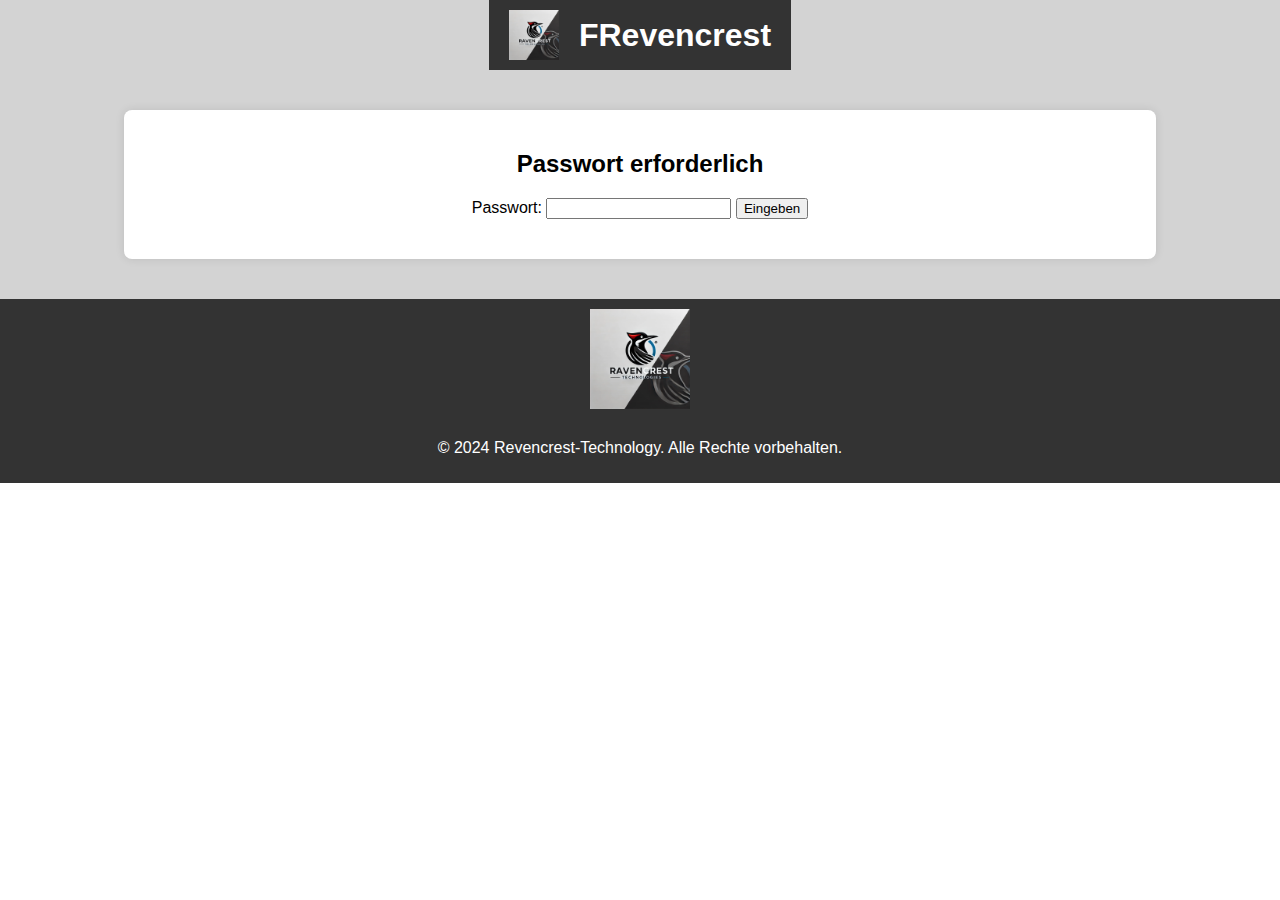
<file: about.html>
<!DOCTYPE html>
<html lang="de">
<head>
    <meta charset="UTF-8">
    <meta name="viewport" content="width=device-width, initial-scale=1.0">
    <title>Über Uns - Fiktive IT Firma</title>
    <link rel="stylesheet" href="style.css">

    <script>
        // Überprüfen, ob der Benutzer authentifiziert ist
        if (!sessionStorage.getItem('authenticated')) {
            window.location.href = 'password.html';
        }
    </script>    
</head>
<body>
    <header>
        <div class="topbar">
            <p>Kontakt: 01234 567890 | Email: info@fiktiveitfirma.de</p>
        </div>
        <div class="logo-nav">
            <h1>Fiktive IT Firma</h1>
            <nav>
                <ul>
                    <li><a href="index.html">Home</a></li>
                    <li><a href="about.html">Über Uns</a></li>
                    <li><a href="services.html">Unsere Dienstleistungen</a></li>
                    <li><a href="contact.html">Kontakt</a></li>
                    <li><a href="login.html">Login</a></li>
                </ul>
            </nav>
        </div>
    </header>

    <div class="content">
        <section id="about" class="reveal">
            <h2>Über Uns</h2>
            <p>Wir sind eine führende IT-Firma, spezialisiert auf Konzeption und CRM-Management. Unser Ziel ist es, unseren Kunden maßgeschneiderte IT-Lösungen zu bieten, die ihre Geschäftsprozesse optimieren und ihre Effizienz steigern.</p>
            <img src="images/it_technology.jpg" alt="IT Firma">
        </section>
    </div>

    <div class="sidebar">
        <a href="mailto:info@fiktiveitfirma.de">Email</a>
        <a href="tel:01234567890">Telefon</a>
        <a href="https://www.google.com/maps/place/Musterstraße+1,+12345+Musterstadt">Standort</a>
    </div>

    <footer>
        <p>&copy; 2024 Fiktive IT Firma. Alle Rechte vorbehalten.</p>
        <p>Adresse: Musterstraße 1, 12345 Musterstadt</p>
    </footer>

    <!-- Jira Widget -->
    <script data-jsd-embedded data-key="c04716cd-1375-413c-87b2-1308fc650c2a" data-base-url="https://jsd-widget.atlassian.com" src="https://jsd-widget.atlassian.com/assets/embed.js"></script>
</body>
</html>
</file>
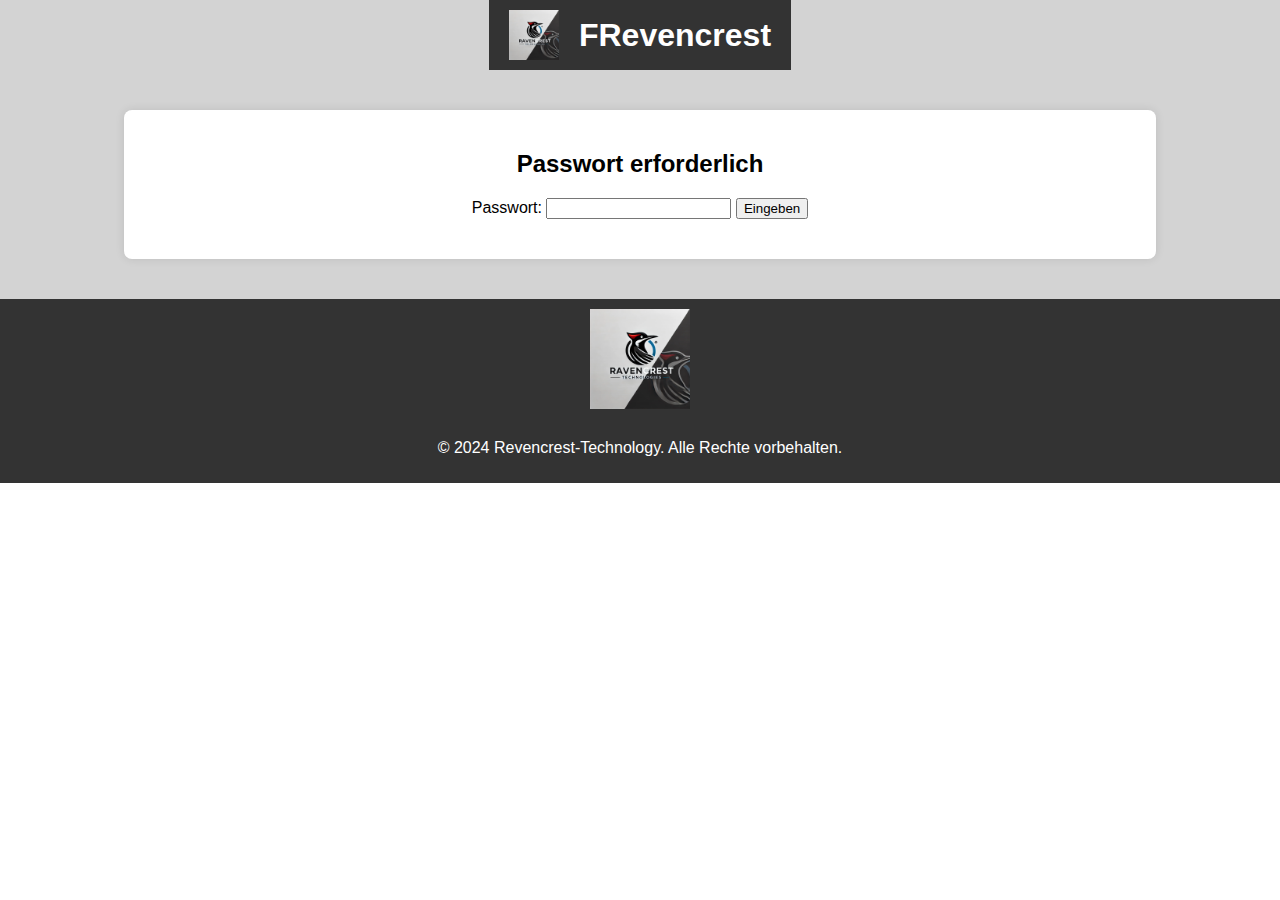
<file: contact.html>
<!DOCTYPE html>
<html lang="de">
<head>
    <meta charset="UTF-8">
    <meta name="viewport" content="width=device-width, initial-scale=1.0">
    <title>Kontakt - Fiktive IT Firma</title>
    <link rel="stylesheet" href="style.css">
    
    <script>
        // Überprüfen, ob der Benutzer authentifiziert ist
        if (!sessionStorage.getItem('authenticated')) {
            window.location.href = 'password.html';
        }
    </script>
    
</head>
<body>
    <header>
        <div class="topbar">
            <p>Kontakt: 01234 567890 | Email: info@fiktiveitfirma.de</p>
        </div>
        <div class="logo-nav">
            <h1>Fiktive IT Firma</h1>
            <nav>
                <ul>
                    <li><a href="index.html">Home</a></li>
                    <li><a href="about.html">Über Uns</a></li>
                    <li><a href="services.html">Unsere Dienstleistungen</a></li>
                    <li><a href="contact.html">Kontakt</a></li>
                    <li><a href="login.html">Login</a></li>
                </ul>
            </nav>
        </div>
    </header>

    <div class="content">
        <section id="contact" class="reveal">
            <h2>Kontakt</h2>
            <p>Kontaktieren Sie uns über <a href="mailto:info@fiktiveitfirma.de">info@fiktiveitfirma.de</a> oder rufen Sie uns an unter 01234 567890. Unsere Adresse ist Musterstraße 1, 12345 Musterstadt.</p>
            <img src="images/contact_office.jpg" alt="Kontakt">
        </section>
    </div>

    <div class="sidebar">
        <a href="mailto:info@fiktiveitfirma.de">Email</a>
        <a href="tel:01234567890">Telefon</a>
        <a href="https://www.google.com/maps/place/Musterstraße+1,+12345+Musterstadt">Standort</a>
    </div>

    <footer>
        <p>&copy; 2024 Fiktive IT Firma. Alle Rechte vorbehalten.</p>
        <p>Adresse: Musterstraße 1, 12345 Musterstadt</p>
    </footer>

    <!-- Jira Widget -->
    <script data-jsd-embedded data-key="c04716cd-1375-413c-87b2-1308fc650c2a" data-base-url="https://jsd-widget.atlassian.com" src="https://jsd-widget.atlassian.com/assets/embed.js"></script>
</body>
</html>
</file>
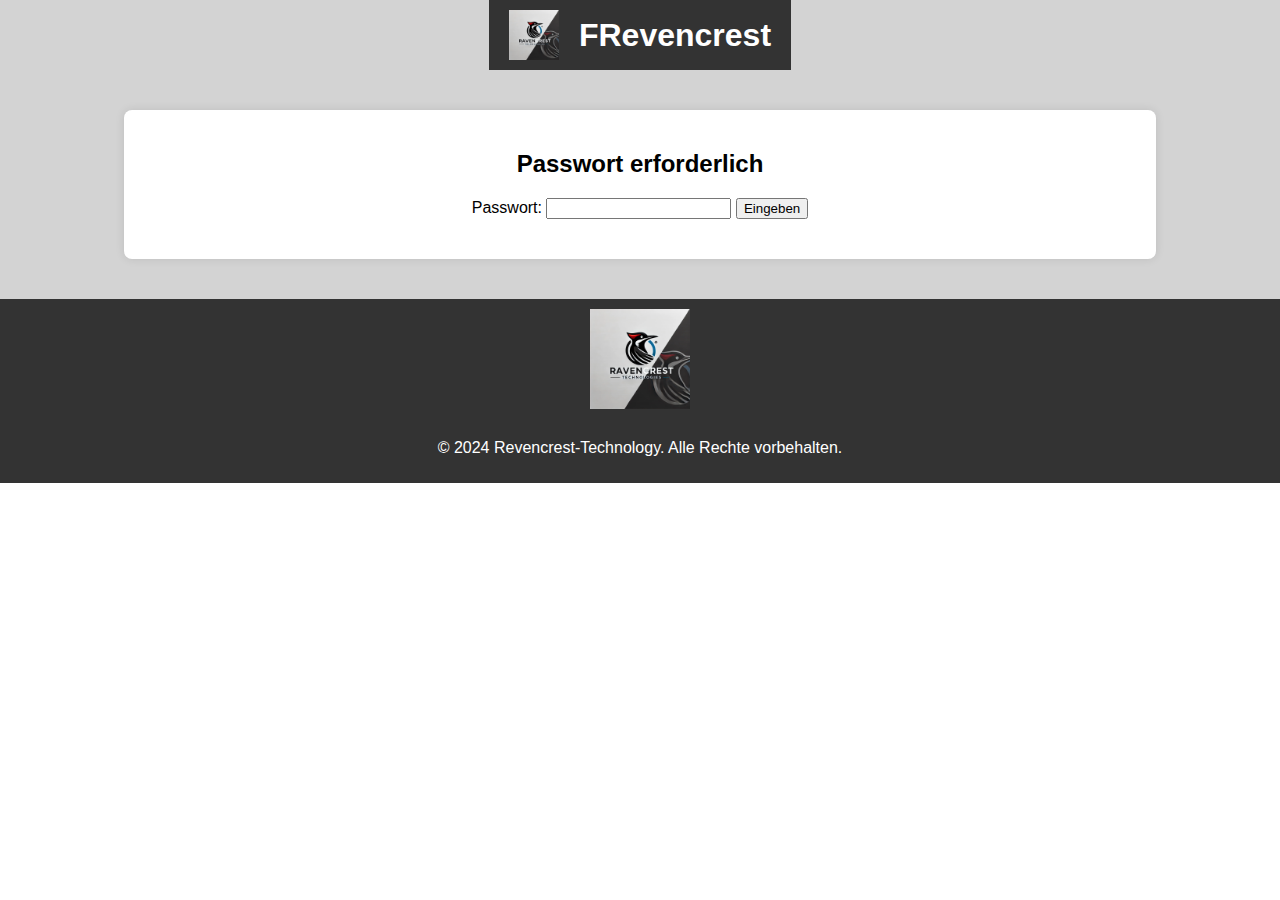
<file: login.html>
<!DOCTYPE html>
<html lang="de">
<head>
    <meta charset="UTF-8">
    <meta name="viewport" content="width=device-width, initial-scale=1.0">
    <title>Login - Fiktive IT Firma</title>
    <link rel="stylesheet" href="style.css">
    <link rel="stylesheet" href="https://cdnjs.cloudflare.com/ajax/libs/font-awesome/6.0.0-beta3/css/all.min.css">

    <script>
        // Überprüfen, ob der Benutzer authentifiziert ist
        if (!sessionStorage.getItem('authenticated')) {
            window.location.href = 'password.html';
        }
    </script>
    
</head>
<body>
    <header>
        <div class="topbar">
            <p>Kontakt: 01234 567890 | Email: info@fiktiveitfirma.de</p>
        </div>
        <div class="logo-nav">
            <h1>Fiktive IT Firma</h1>
            <nav>
                <ul>
                    <li><a href="index.html">Home</a></li>
                    <li><a href="about.html">Über Uns</a></li>
                    <li><a href="services.html">Unsere Dienstleistungen</a></li>
                    <li><a href="contact.html">Kontakt</a></li>
                    <li><a href="login.html">Login</a></li>
                    <li><a href="register.html">Registrieren</a></li>
                </ul>
            </nav>
        </div>
    </header>

    <div class="content">
        <section id="login" class="reveal">
            <h2>Login</h2>
            <form class="login-form">
                <label for="username">Benutzername:</label>
                <input type="text" id="username" name="username" required>
                <label for="password">Passwort:</label>
                <input type="password" id="password" name="password" required>
                <button type="submit">Login</button>
            </form>
            <p>Du bist noch nicht registriert? <a href="register.html">Hier geht´s zur Registrierung.</a></p>
        </section>
    </div>

    <div class="sidebar">
        <a href="mailto:info@fiktiveitfirma.de"><i class="fas fa-envelope"></i> Email</a>
        <a href="tel:01234567890"><i class="fas fa-phone"></i> Telefon</a>
        <a href="https://www.google.com/maps/place/Musterstraße+1,+12345+Musterstadt"><i class="fas fa-map-marker-alt"></i> Standort</a>
    </div>

    <footer>
        <p>&copy; 2024 Fiktive IT Firma. Alle Rechte vorbehalten.</p>
        <p>Adresse: Musterstraße 1, 12345 Musterstadt</p>
    </footer>

    <!-- Jira Widget -->
    <script data-jsd-embedded data-key="c04716cd-1375-413c-87b2-1308fc650c2a" data-base-url="https://jsd-widget.atlassian.com" src="https://jsd-widget.atlassian.com/assets/embed.js"></script>

   
        <!-- JavaScript für Passwortschutz -->
        <script>
            function checkPassword() {
                const password = document.getElementById('password').value;
                if (password === 'dein_sicheres_passwort') {
                    sessionStorage.setItem('authenticated', 'true');
                    window.location.href = 'index.html';
                    return false;
                } else {
                    alert('Falsches Passwort!');
                    return false;
                }
            }
        </script>
    </body>
    </html>
</body>
</html>
</file>
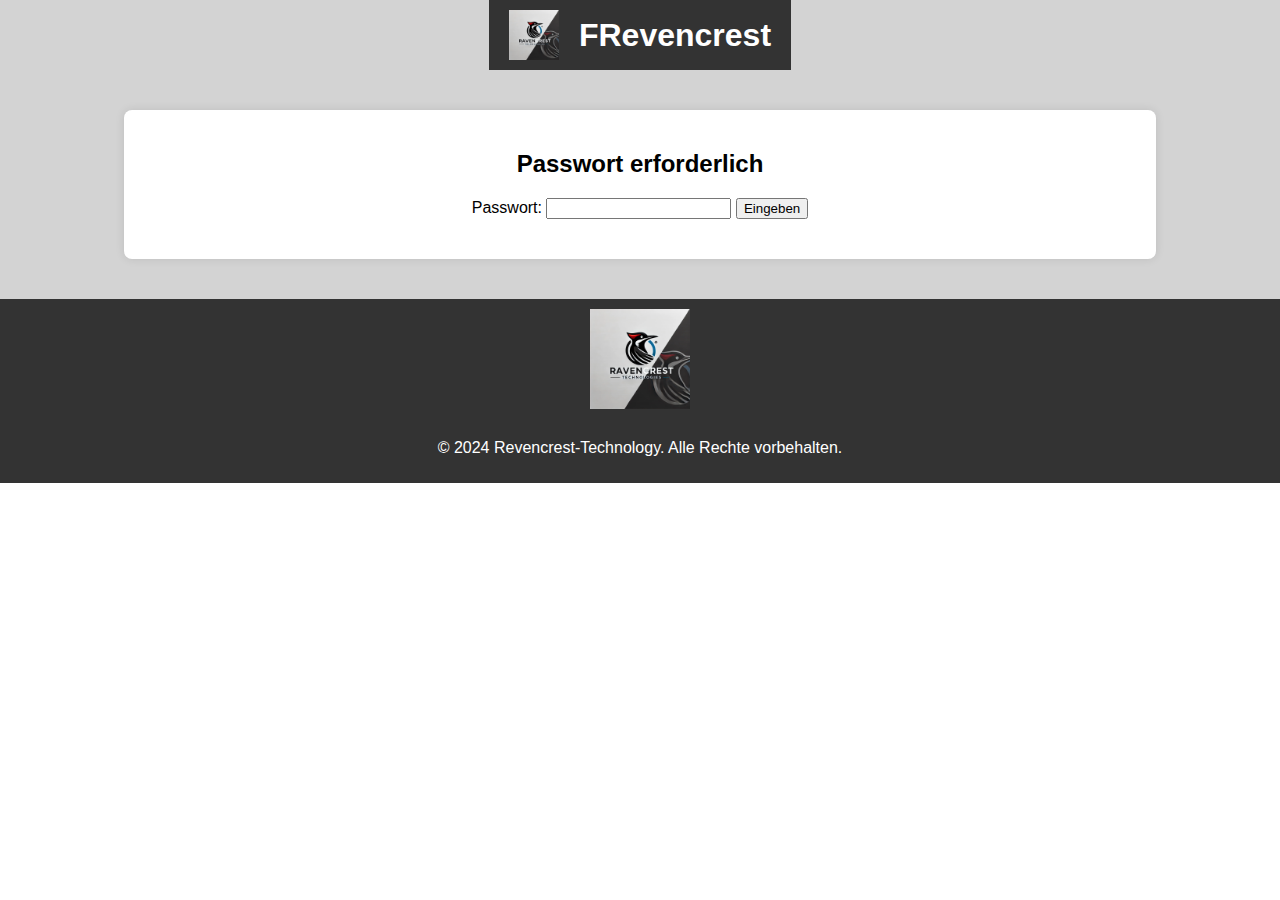
<file: password.html>
<!DOCTYPE html>
<html lang="de">
<head>
    <meta charset="UTF-8">
    <meta name="viewport" content="width=device-width, initial-scale=1.0">
    <title>Passwortschutz - Revencrest</title>
    <link rel="stylesheet" href="style.css">
    <link rel="stylesheet" href="https://cdnjs.cloudflare.com/ajax/libs/font-awesome/6.0.0-beta3/css/all.min.css">
</head>
<body>
    <header>
        <div class="logo-nav">
            <img src="images/Logo.jpeg" alt="Firmenlogo" class="logo">
            <h1>FRevencrest</h1>
        </div>
    </header>

    <div class="container">
        <div class="content">
            <section id="password-protect" class="reveal">
                <h2>Passwort erforderlich</h2>
                <form onsubmit="return checkPassword()">
                    <label for="password">Passwort:</label>
                    <input type="password" id="password" name="password" required>
                    <button type="submit">Eingeben</button>
                </form>
            </section>
        </div>
    </div>

    <footer>
        <img src="images/Logo.jpeg" alt="Firmenlogo" class="footer-logo">
        <p>&copy; 2024 Revencrest-Technology. Alle Rechte vorbehalten.</p>
    </footer>

    <script>
        function checkPassword() {
            const password = document.getElementById('password').value;
            if (password === 'Schutz0711') {
                sessionStorage.setItem('authenticated', 'true');
                window.location.href = 'index.html';
                return false;
            } else {
                alert('Falsches Passwort!');
                return false;
            }
        }

        // Überprüfen, ob der Benutzer bereits authentifiziert ist
        if (sessionStorage.getItem('authenticated')) {
            window.location.href = 'index.html';
        }
    </script>
</body>
</html>
</file>
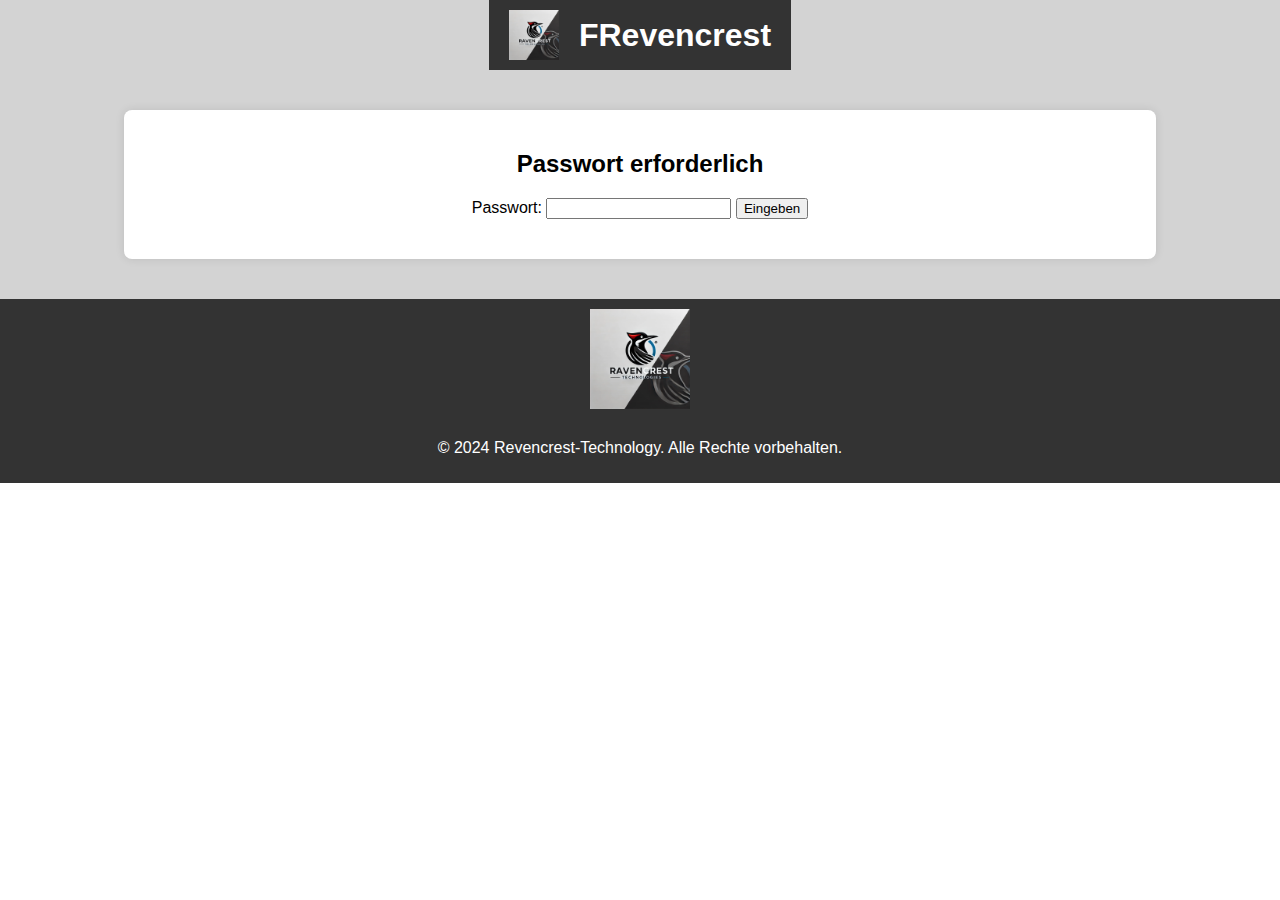
<file: register.html>
<!DOCTYPE html>
<html lang="de">
<head>
    <meta charset="UTF-8">
    <meta name="viewport" content="width=device-width, initial-scale=1.0">
    <title>Registrieren - Fiktive IT Firma</title>
    <link rel="stylesheet" href="style.css">
    <link rel="stylesheet" href="https://cdnjs.cloudflare.com/ajax/libs/font-awesome/6.0.0-beta3/css/all.min.css">

    <script>
        // Überprüfen, ob der Benutzer authentifiziert ist
        if (!sessionStorage.getItem('authenticated')) {
            window.location.href = 'password.html';
        }
    </script>
    
</head>
<body>
    <header>
        <div class="topbar">
            <p>Kontakt: 01234 567890 | Email: info@fiktiveitfirma.de</p>
        </div>
        <div class="logo-nav">
            <h1>Fiktive IT Firma</h1>
            <nav>
                <ul>
                    <li><a href="index.html">Home</a></li>
                    <li><a href="about.html">Über Uns</a></li>
                    <li><a href="services.html">Unsere Dienstleistungen</a></li>
                    <li><a href="contact.html">Kontakt</a></li>
                    <li><a href="login.html">Login</a></li>
                    <li><a href="register.html">Registrieren</a></li>
                </ul>
            </nav>
        </div>
    </header>

    <div class="content">
        <section id="register" class="reveal">
            <h2>Registrieren</h2>
            <form class="register-form">
                <label for="reg-username">Benutzername:</label>
                <input type="text" id="reg-username" name="reg-username" required>
                <label for="reg-email">Email:</label>
                <input type="email" id="reg-email" name="reg-email" required>
                <label for="reg-password">Passwort:</label>
                <input type="password" id="reg-password" name="reg-password" required>
                <button type="submit">Registrieren</button>
            </form>
        </section>
    </div>

    <div class="sidebar">
        <a href="mailto:info@fiktiveitfirma.de"><i class="fas fa-envelope"></i> Email</a>
        <a href="tel:01234567890"><i class="fas fa-phone"></i> Telefon</a>
        <a href="https://www.google.com/maps/place/Musterstraße+1,+12345+Musterstadt"><i class="fas fa-map-marker-alt"></i> Standort</a>
    </div>

    <footer>
        <p>&copy; 2024 Fiktive IT Firma. Alle Rechte vorbehalten.</p>
        <p>Adresse: Musterstraße 1, 12345 Musterstadt</p>
    </footer>

    <!-- Jira Widget -->
    <script data-jsd-embedded data-key="c04716cd-1375-413c-87b2-1308fc650c2a" data-base-url="https://jsd-widget.atlassian.com" src="https://jsd-widget.atlassian.com/assets/embed.js"></script>
</body>
</html>
</file>
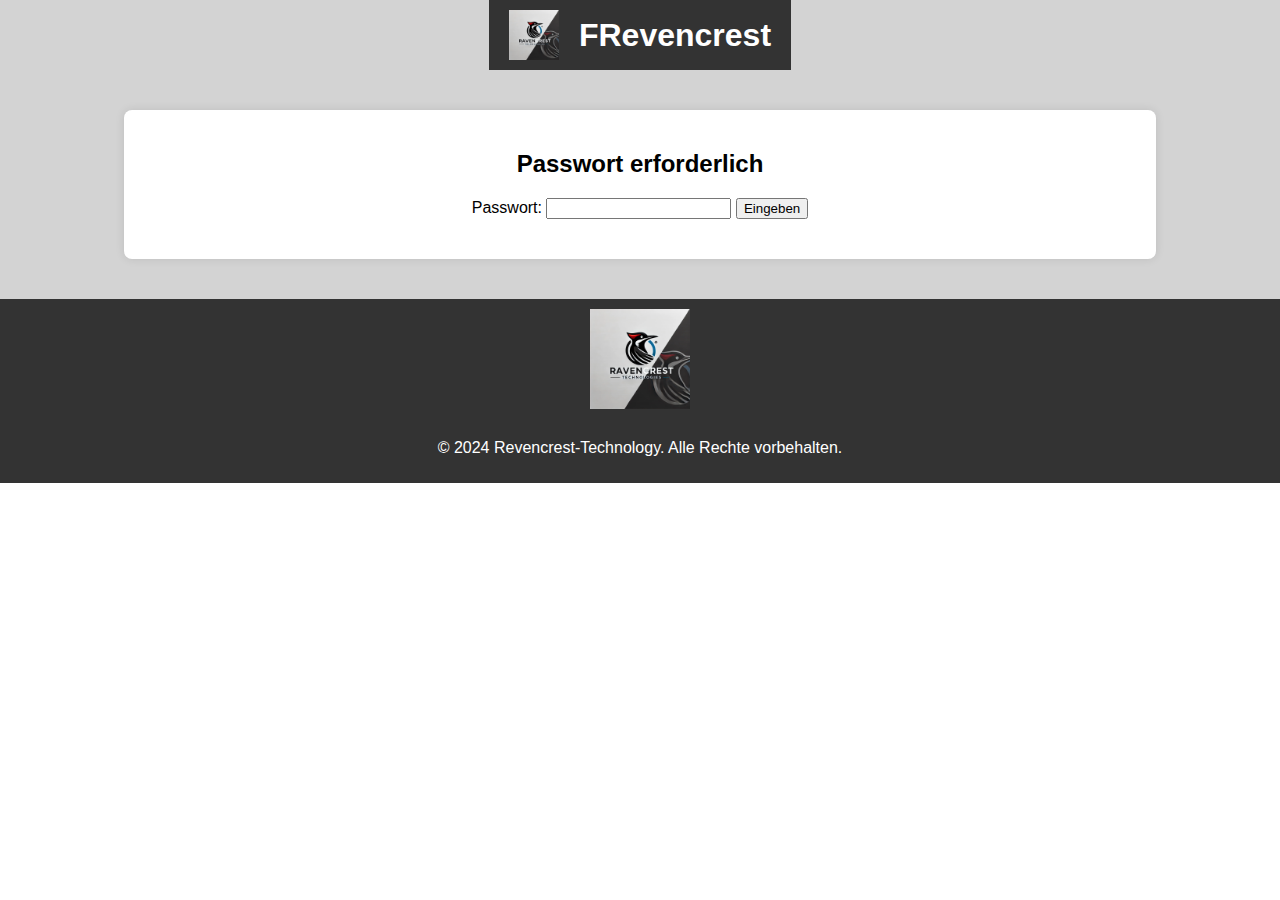
<file: services.html>
<!DOCTYPE html>
<html lang="de">
<head>
    <meta charset="UTF-8">
    <meta name="viewport" content="width=device-width, initial-scale=1.0">
    <title>Dienstleistungen - Fiktive IT Firma</title>
    <link rel="stylesheet" href="style.css">
    <link rel="stylesheet" href="https://cdnjs.cloudflare.com/ajax/libs/font-awesome/6.0.0-beta3/css/all.min.css">

    <script>
        // Überprüfen, ob der Benutzer authentifiziert ist
        if (!sessionStorage.getItem('authenticated')) {
            window.location.href = 'password.html';
        }
    </script>
    
</head>
<body>
    <header>
        <div class="topbar">
            <p>Kontakt: 01234 567890 | Email: info@fiktiveitfirma.de</p>
        </div>
        <div class="logo-nav">
            <h1>Fiktive IT Firma</h1>
            <nav>
                <ul>
                    <li><a href="index.html">Home</a></li>
                    <li><a href="about.html">Über Uns</a></li>
                    <li><a href="services.html">Unsere Dienstleistungen</a></li>
                    <li><a href="contact.html">Kontakt</a></li>
                    <li><a href="login.html">Login</a></li>
                    <li><a href="register.html">Registrieren</a></li>
                </ul>
            </nav>
        </div>
    </header>

    <div class="content">
        <section id="services" class="reveal">
            <h2>Unsere Dienstleistungen</h2>
            <div class="services">
                <div class="service">
                    <img src="images/tech_concept.jpg" alt="IT-Konzeption">
                    <h3>IT-Konzeption</h3>
                    <p>Innovative IT-Konzepte, die Ihre Geschäftsprozesse verbessern.</p>
                </div>
                <div class="service">
                    <img src="images/crm_management.jpg" alt="CRM-Management">
                    <h3>CRM-Management</h3>
                    <p>Effektive CRM-Lösungen für eine optimale Kundenbeziehung.</p>
                </div>
                <div class="service">
                    <img src="images/system_integration.jpg" alt="Systemintegration">
                    <h3>Systemintegration</h3>
                    <p>Nahtlose Integration von Systemen für eine höhere Effizienz.</p>
                </div>
                <div class="service">
                    <img src="images/consulting_advice.jpg" alt="Beratung">
                    <h3>Beratung</h3>
                    <p>Fachkundige Beratung für Ihre IT-Projekte.</p>
                </div>
            </div>
        </section>
    </div>

    <div class="sidebar">
        <a href="mailto:info@fiktiveitfirma.de"><i class="fas fa-envelope"></i> Email</a>
        <a href="tel:01234567890"><i class="fas fa-phone"></i> Telefon</a>
        <a href="https://www.google.com/maps/place/Musterstraße+1,+12345+Musterstadt"><i class="fas fa-map-marker-alt"></i> Standort</a>
    </div>

    <footer>
        <p>&copy; 2024 Fiktive IT Firma. Alle Rechte vorbehalten.</p>
        <p>Adresse: Musterstraße 1, 12345 Musterstadt</p>
    </footer>

    <!-- Jira Widget -->
    <script data-jsd-embedded data-key="c04716cd-1375-413c-87b2-1308fc650c2a" data-base-url="https://jsd-widget.atlassian.com" src="https://jsd-widget.atlassian.com/assets/embed.js"></script>
</body>
</html>
</file>
<file: style.css>
body {
    font-family: Arial, sans-serif;
    margin: 0;
    padding: 0;
    background-color: #d3d3d3; /* Grau */
    display: flex;
    flex-direction: column;
    align-items: center; /* Zentriert den gesamten Inhalt horizontal */
    width: 100%; /* Volle Breite */
    content-visibility: auto; /* Verbessert das Rendern */
}

.topbar {
    background-color: #333;
    color: #FFD700; /* Gelb */
    text-align: center;
    padding: 10px 0;
    width: 100%; /* Volle Breite */
}

.logo-nav {
    background-color: #333;
    color: white;
    display: flex;
    justify-content: space-between;
    align-items: center;
    padding: 10px 20px;
    width: 100%; /* Volle Breite */
    box-sizing: border-box;
}

.logo {
    max-width: 50px;
    margin-right: 20px;
}

.logo-nav h1 {
    margin: 0;
}

nav ul {
    list-style: none;
    padding: 0;
    margin: 0;
    display: flex;
}

nav ul li {
    margin: 0 10px;
}

nav ul li a {
    color: white;
    text-decoration: none;
    padding: 5px 10px;
}

nav ul li a:hover {
    background-color: #FFD700; /* Gelb */
    color: #333;
    border-radius: 5px;
}

.hero {
    background-size: cover;
    background-position: center;
    color: white;
    text-align: center;
    padding: 100px 20px;
    position: relative;
    width: 100%; /* Volle Breite */
    box-sizing: border-box;
    background-attachment: fixed; /* Parallax Effekt */
}

.hero-text {
    background-color: rgba(0, 0, 0, 0.5);
    display: inline-block;
    padding: 20px;
    border-radius: 8px;
    animation: moveInLeft 1s ease-out; /* Kinetic Typography */
}

.hero-logo {
    max-width: 150px;
    margin-bottom: 20px;
}

@keyframes moveInLeft {
    0% {
        opacity: 0;
        transform: translateX(-100px);
    }
    100% {
        opacity: 1;
        transform: translateX(0);
    }
}

.cta-button {
    background-color: #FFD700;
    color: #333;
    padding: 10px 20px;
    text-decoration: none;
    border-radius: 5px;
    margin-top: 10px;
    display: inline-block;
}

.cta-button:hover {
    background-color: #333;
    color: #FFD700;
}

.container {
    display: flex;
    flex-direction: column;
    align-items: center;
    padding: 20px;
    width: 100%; /* Volle Breite */
    box-sizing: border-box;
}

.content {
    width: 80%;
    max-width: 1200px; /* Begrenzung der maximalen Breite */
    background-color: white;
    padding: 20px;
    margin: 20px 0;
    border-radius: 8px;
    box-shadow: 0 0 10px rgba(0, 0, 0, 0.1);
    text-align: center;
    container-type: inline-size; /* Container Queries */
}

@container (max-width: 1200px) {
    .content {
        padding: 10px;
    }
}

section {
    margin: 20px 0;
}

section img {
    width: 100%;
    height: auto;
    border-radius: 8px;
    margin-top: 10px;
}

footer {
    background-color: #333;
    color: white;
    text-align: center;
    padding: 10px 0;
    position: relative;
    width: 100%; /* Volle Breite */
    box-sizing: border-box;
}

.footer-logo {
    max-width: 100px;
    margin-bottom: 10px;
}

.highlight {
    display: flex;
    flex-direction: column;
    align-items: center;
    margin: 20px 0;
}

.highlight img {
    width: 100%;
    height: auto;
    border-radius: 8px;
    margin-bottom: 10px;
}

.login-form, .register-form {
    display: flex;
    flex-direction: column;
    align-items: center;
}

.login-form label, .register-form label {
    margin-top: 10px;
    margin-bottom: 5px;
}

.login-form input, .register-form input {
    padding: 10px;
    margin-bottom: 10px;
    width: 80%;
    border: 1px solid #ddd;
    border-radius: 5px;
}

.login-form button, .register-form button {
    background-color: #FFD700;
    color: #333;
    padding: 10px 20px;
    border: none;
    border-radius: 5px;
    cursor: pointer;
}

.login-form button:hover, .register-form button:hover {
    background-color: #333;
    color: #FFD700;
}

.sidebar {
    position: fixed;
    right: 20px;
    top: 150px; /* nach unten verschoben */
    display: flex;
    flex-direction: column;
    gap: 10px;
}

.sidebar a {
    background-color: #FFD700;
    color: #333;
    text-align: center;
    padding: 10px;
    border-radius: 5px;
    text-decoration: none;
}

.sidebar a:hover {
    background-color: #333;
    color: #FFD700;
}

.sidebar i {
    margin-right: 5px;
}

.services {
    display: flex;
    justify-content: space-between;
    flex-wrap: wrap;
    gap: 20px;
    justify-content: center; /* Zentriert die Spalten */
}

.service {
    flex: 1;
    min-width: 250px;
    max-width: 30%;
    background-color: white;
    padding: 20px;
    border-radius: 8px;
    box-shadow: 0 0 10px rgba(0, 0, 0, 0.1);
    text-align: center;
    transition: transform 0.3s ease-in-out; /* Swipe Card Animation */
}

.service:hover {
    transform: translateX(10px) translateY(-10px);
}

.service img {
    width: 100%;
    height: auto;
    border-radius: 8px;
    margin-bottom: 10px;
}

.reveal p {
    text-align: center;
}

/* Kinetic Typography Animation */
@keyframes moveInLeft {
    0% {
        opacity: 0;
        transform: translateX(-100px);
    }
    100% {
        opacity: 1;
        transform: translateX(0);
    }
}

/* Parallax Effect */
.hero {
    background-attachment: fixed;
}

/* Container Queries */
.content {
    container-type: inline-size;
}

@container (max-width: 1200px) {
    .content {
        padding: 10px;
    }
}

/* Click Button Animation */
.button {
    position: relative;
    overflow: hidden;
}

.button::after {
    content: '';
    position: absolute;
    width: 100%;
    height: 100%;
    top: 0;
    left: 0;
    background: rgba(255, 255, 255, 0.3);
    transform: scale(10);
    opacity: 0;
    transition: transform 0.5s, opacity 0.5s;
}

.button:active::after {
    transform: scale(0);
    opacity: 1;
    transition: 0s;
}

/* 3D Transformations */
.cube {
    width: 100px;
    height: 100px;
    background: #3498db;
    transform-style: preserve-3d;
    transform: rotateY(45deg) rotateX(45deg);
    transition: transform 0.5s ease-in-out;
}

.cube:hover {
    transform: rotateY(90deg) rotateX(90deg);
}

/* Pulsing Circles */
@keyframes pulse {
    0% { transform: scale(1); }
    50% { transform: scale(1.2); }
    100% { transform: scale(1); }
}

.pulse {
    width: 50px;
    height: 50px;
    background: #3498db;
    border-radius: 50%;
    animation: pulse 2s infinite;
}

.jsd-embedded {
    position: fixed !important;
    bottom: 20px !important;
    right: 20px !important;
    z-index: 1000 !important;
}
</file>
